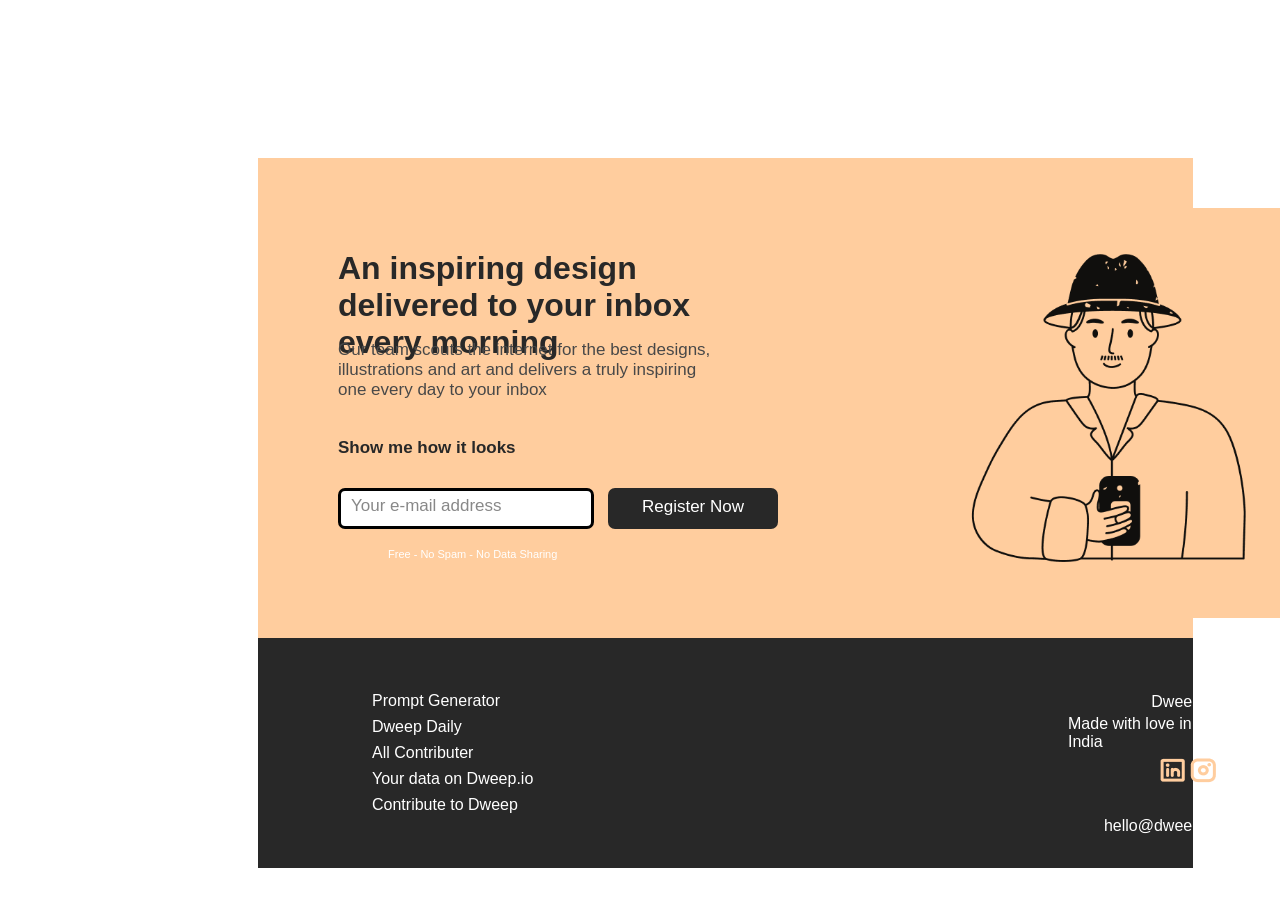
<file: index.html>
<!DOCTYPE html>
<html>
<head>
  <link rel="stylesheet" href="index.css">
</head>
<body>

  <div class="row">
    <div class="box1">
      <div class="section1"> 
        <p>An inspiring design delivered to your inbox every morning</p>
        </div>
    
    <div class="image-container">
    <img src="PHOTO1.png" alt="Image" class="styled-image">
  </div>
    <div class= "section2"><p>Our team scouts the internet for the best designs,<br>
       illustrations and art and delivers a truly inspiring<br> one every day to your inbox</p>
      </div>
      <div class="section3">Show me how it looks</div>
      <div class="section4">Your e-mail address</div>
      <div class="section5">Register Now</div>
      <p class="neg">Free - No Spam - No Data Sharing</p>
  </div>
</div>
<div class="row">
    <div class="box2">
      <div class="box2-section1">
      
          <div class="b1">Prompt Generator</div>
          <div class="b1"> Dweep Daily</div>
          <div class="b1">All Contributer </div>
          <div class="b1">Your data on Dweep.io </div>
          <div class="b1">Contribute to Dweep </div>
              
      </div>

      <div class="box2-section2" >
        <div class="b2">Dweep.io</div>
          <div class="b3"> Made with love in India</div>
          <div class="b4"> <img src="InstagramLogo.png" alt="Image"> </div>
          <div class="b5"><img src="LinkedinLogo.png" alt="Image"></div>
         
          <div class="b6">hello@dweep.io </div>
      </div>
     
</div>
</html>
</file>
<file: index.css>
.row {
    display: flex;
    padding-top:  -40px;
    
}
.box1 {
    position: relative;
        height: 480px;
        width: 70%;
        padding-left: 50px;
        
        font-size: 42px;
        font-weight: bold;
        background-color:#FFCD9E;
        margin-left: 250px;
        margin-top: 150px;
    }

    .section1
    {
        position: absolute;
        height:110px;
        width:43%;        
                
        /* border-style: solid; */
                font-size: 32px;
                font-family:'Gill Sans', 'Gill Sans MT', Calibri, 'Trebuchet MS', sans-serif;
                font-weight:700;
                color: #282828;
                margin-left: 30px;
                margin-top: 60px;
    }
    .image-container
    {   
        position: absolute;
        margin-top: 50px;
        /* border-style: solid;  */
        background-color:#FFCD9E ;
        margin-left: 600px;
        float:right ;
        /* float: right; */
        width: 400px;
    }
    
    .styled-image
    {
        background-color:#FFCD9E ;
    width:400px;
    height:400px;;  
    }
    
    .section2
    {   position: absolute;
        height:90px;
        width:43%;        
                
        /* border-style: solid; */
                font-size: 17px;
                font-family:'Gill Sans', 'Gill Sans MT', Calibri, 'Trebuchet MS', sans-serif ;
                font-weight: 500;
                color: #484848;
               float: left;
                margin-left: 30px;
                margin-top: 165px; 
    }
.section3
{
    position: absolute;
        height:30px;
        width:43%;        
                
        /* border-style: solid; */
                font-size: 17px;
                font-family:'Gill Sans', 'Gill Sans MT', Calibri, 'Trebuchet MS', sans-serif;
                font-weight: 800;
                color: #282828;
                ;
                margin-left: 30px;
                margin-top: 280px; 
}    
.section4{
        position:absolute;
        background-color: #FFFFFF;
        width: 240px;
        height: 30px; /* Adjust height as needed */
        font-size: 17px;
        font-weight: 400;
        font-family:'Gill Sans', 'Gill Sans MT', Calibri, 'Trebuchet MS', sans-serif;
        color: #888888;
        border-style: solid;
        border-radius: 7px;
        border-color: #000000; 
        margin-top: 330px; 
        margin-left: 30px;
        padding-top:5px;
        padding-left: 10px;
        text-align: left;
        color: #888888;

} 
.section5{
    position:absolute;
    background-color:#282828;
    width: 170px;
    height: 32px; /* Adjust height as needed */
    font-size: 17px;
    font-weight: 400;
    font-family:'Gill Sans', 'Gill Sans MT', Calibri, 'Trebuchet MS', sans-serif;
    
    border-radius: 7px;
    margin-top: 330px; 
    margin-left: 300px;
    padding-top:9px;
    text-align:center;
    color:#FFFFFF;
    
} 
.neg{
    position:absolute;
    color:#FFFFFF;
    font-family:'Gill Sans', 'Gill Sans MT', Calibri, 'Trebuchet MS', sans-serif;
    font-size: 11px;
    font-weight: 300;
    margin-top: 390px; 
    margin-left: 80px;
}
.box2

{position: relative;
    height: 230px;
    width: 70%;
    padding-left: 50px;
    padding-top: 0px;
    font-size: 42px;
    font-weight: bold;
    background: #282828;

    margin-left: 250px;
    margin-top: 0px;
}
.box2-section1
{   position: absolute;
    color:#FFFFFF;
    font-size: 16px;
    font-family:'Gill Sans', 'Gill Sans MT', Calibri, 'Trebuchet MS', sans-serif;
    margin-top: 50px; 
    margin-left: 60px;
    font-weight:5;

}
.b1
{
    padding: 4px;
}
.box2-section2
{  
    width: 150px;
    /* border-style: solid; */
    position: absolute;
    color:#FFFFFF;
    font-size: 16px;
    font-family:'Gill Sans', 'Gill Sans MT', Calibri, 'Trebuchet MS', sans-serif;
    margin-top: 55px; 
    margin-left: 760px;
    font-weight:5; 
}
.b2{
    text-align: right;
    padding-bottom:4px;
}
.b3{
    padding-bottom:5px;
}
.b4
{  
    padding-bottom:4px;
    height: auto;
    text-align: right;
}
.b5{
    padding-bottom:4px;
    margin-top: -36px; 
    margin-left:90px;
}
.b6
{
    padding-top: 25px;
    text-align: right;
}
</file>
<file: page1.css>
.row {
    display: flex;
    padding-top:  -40px;
    
}
.box1 {
    position: relative;
        height: 480px;
        width: 70%;
        padding-left: 50px;
        
        font-size: 42px;
        font-weight: bold;
        background-color:#FFCD9E;
        margin-left: 250px;
        margin-top: 150px;
    }

    .section1
    {
        position: absolute;
        height:110px;
        width:43%;        
                
        /* border-style: solid; */
                font-size: 32px;
                font-family:'Gill Sans', 'Gill Sans MT', Calibri, 'Trebuchet MS', sans-serif;
                font-weight:700;
                color: #282828;
                margin-left: 30px;
                margin-top: 60px;
    }
    .image-container
    {   
        position: absolute;
        margin-top: 50px;
        /* border-style: solid;  */
        background-color:#FFCD9E ;
        margin-left: 600px;
        float:right ;
        /* float: right; */
        width: 400px;
    }
    
    .styled-image
    {
        background-color:#FFCD9E ;
    width:400px;
    height:400px;;  
    }
    
    .section2
    {   position: absolute;
        height:90px;
        width:43%;        
                
        /* border-style: solid; */
                font-size: 17px;
                font-family:'Gill Sans', 'Gill Sans MT', Calibri, 'Trebuchet MS', sans-serif ;
                font-weight: 500;
                color: #484848;
               float: left;
                margin-left: 30px;
                margin-top: 165px; 
    }
.section3
{
    position: absolute;
        height:30px;
        width:43%;        
                
        /* border-style: solid; */
                font-size: 17px;
                font-family:'Gill Sans', 'Gill Sans MT', Calibri, 'Trebuchet MS', sans-serif;
                font-weight: 800;
                color: #282828;
                ;
                margin-left: 30px;
                margin-top: 280px; 
}    
.section4{
        position:absolute;
        background-color: #FFFFFF;
        width: 240px;
        height: 30px; /* Adjust height as needed */
        font-size: 17px;
        font-weight: 400;
        font-family:'Gill Sans', 'Gill Sans MT', Calibri, 'Trebuchet MS', sans-serif;
        color: #888888;
        border-style: solid;
        border-radius: 7px;
        border-color: #000000; 
        margin-top: 330px; 
        margin-left: 30px;
        padding-top:5px;
        padding-left: 10px;
        text-align: left;
        color: #888888;

} 
.section5{
    position:absolute;
    background-color:#282828;
    width: 170px;
    height: 32px; /* Adjust height as needed */
    font-size: 17px;
    font-weight: 400;
    font-family:'Gill Sans', 'Gill Sans MT', Calibri, 'Trebuchet MS', sans-serif;
    
    border-radius: 7px;
    margin-top: 330px; 
    margin-left: 300px;
    padding-top:9px;
    text-align:center;
    color:#FFFFFF;
    
} 
.neg{
    position:absolute;
    color:#FFFFFF;
    font-family:'Gill Sans', 'Gill Sans MT', Calibri, 'Trebuchet MS', sans-serif;
    font-size: 11px;
    font-weight: 300;
    margin-top: 390px; 
    margin-left: 80px;
}
.box2

{position: relative;
    height: 230px;
    width: 70%;
    padding-left: 50px;
    padding-top: 0px;
    font-size: 42px;
    font-weight: bold;
    background: #282828;

    margin-left: 250px;
    margin-top: 0px;
}
.box2-section1
{   position: absolute;
    color:#FFFFFF;
    font-size: 16px;
    font-family:'Gill Sans', 'Gill Sans MT', Calibri, 'Trebuchet MS', sans-serif;
    margin-top: 50px; 
    margin-left: 60px;
    font-weight:5;

}
.b1
{
    padding: 4px;
}
.box2-section2
{  
    width: 150px;
    /* border-style: solid; */
    position: absolute;
    color:#FFFFFF;
    font-size: 16px;
    font-family:'Gill Sans', 'Gill Sans MT', Calibri, 'Trebuchet MS', sans-serif;
    margin-top: 55px; 
    margin-left: 760px;
    font-weight:5; 
}
.b2{
    text-align: right;
    padding-bottom:4px;
}
.b3{
    padding-bottom:5px;
}
.b4
{  
    padding-bottom:4px;
    height: auto;
    text-align: right;
}
.b5{
    padding-bottom:4px;
    margin-top: -36px; 
    margin-left:90px;
}
.b6
{
    padding-top: 25px;
    text-align: right;
}
</file>
